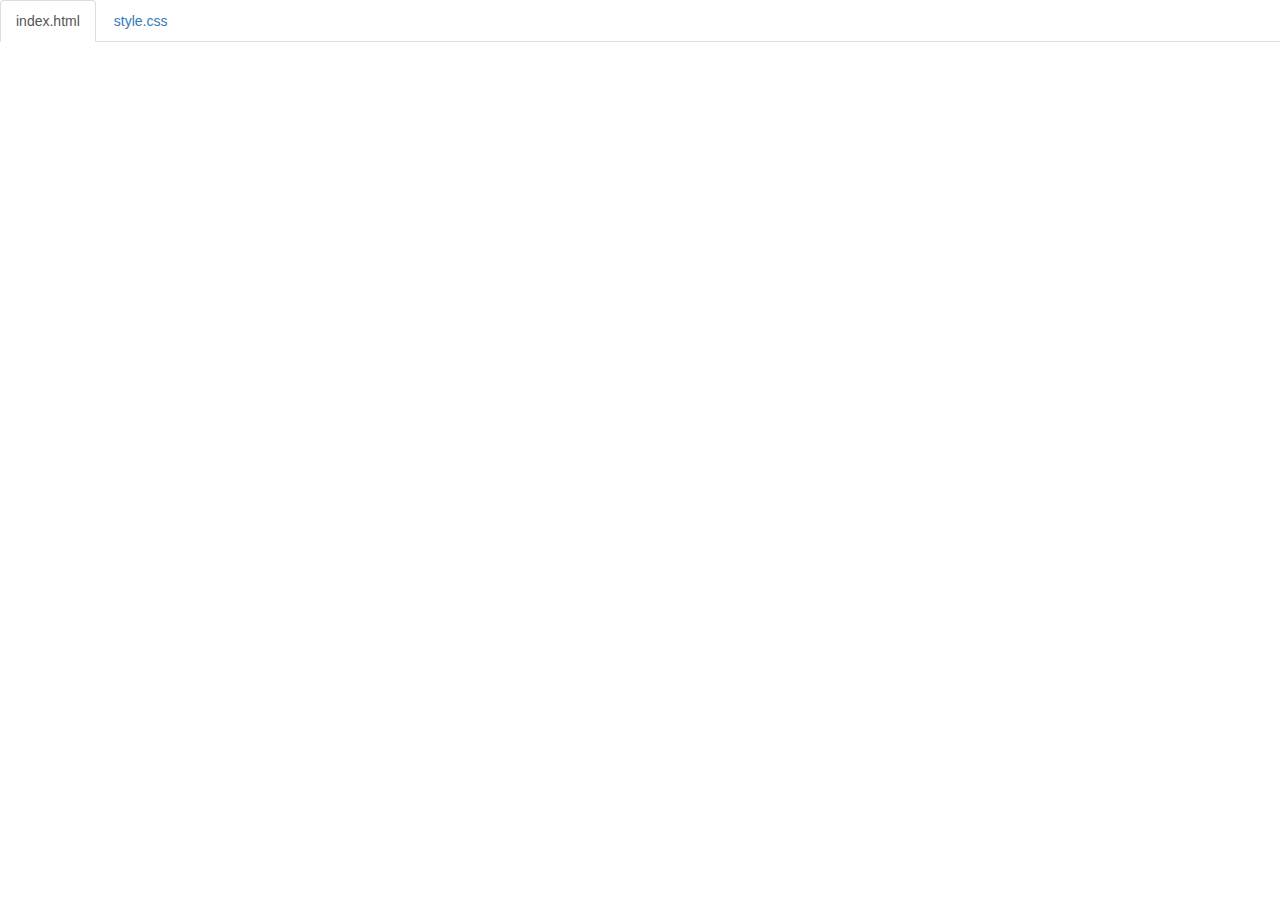
<file: code.html>
<!DOCTYPE html>
<html lang="en">

<head>
    <title>Code</title>
    <meta charset="utf-8">
    <meta name="viewport" content="width=device-width, initial-scale=1">
    <link rel="stylesheet" href="https://maxcdn.bootstrapcdn.com/bootstrap/3.3.6/css/bootstrap.min.css">
    <script src="https://ajax.googleapis.com/ajax/libs/jquery/1.12.0/jquery.min.js"></script>
    <script src="https://maxcdn.bootstrapcdn.com/bootstrap/3.3.6/js/bootstrap.min.js"></script>
    <style>
        body {
            padding-top: 50px;
        }
        .navbar-fixed-top {
            background-color: white;
        }
    </style>
</head>

<body>

<!--
The section below puts tabs at the top of the page.
As long as your files are index.html and style.css,
you don't need to change anything below.

If you have any other files, make sure you follow the structure below.
-->

    <div class="container-fluid">
        <ul class="nav nav-tabs navbar-fixed-top">
            <li class="active"><a href="#index">index.html</a></li>
            <li><a href="#style">style.css</a></li>
        </ul>

<!-- 
URL structure:
https://gist-it.appspot.com/github/OWNERSUSERNAME/REPONAME/raw/master/FILEPATH?footer=0

DIRECTIONS:
1. Copy the URL above
2. Paste it both places where you see URL below, i.e. script src="URL"
3. Replace the CAPITALIZED info with your info.

EXAMPLE: 
https://gist-it.appspot.com/github/bmuellerhstat/website-portfolio-example/raw/master/index.html?footer=0
-->
        <div class="tab-content">
            <div id="index" class="tab-pane fade in active">
                <script src="https://gist-it.appspot.com/github/xiurongy3506/css3-project/raw/master/index.html?footer=0"></script>
            </div>
            <div id="style" class="tab-pane fade">
                <script src="https://gist-it.appspot.com/github/xiurongy3506/css3-project/raw/master/style.css?footer=0"></script>
            </div>
        </div>
    </div>

    <script>
        $(document).ready(function() {
            $(".nav-tabs a").click(function() {
                $(this).tab('show');
            });
            $('.nav-tabs a').on('shown.bs.tab', function(event) {
                var x = $(event.target).text(); // active tab
                var y = $(event.relatedTarget).text(); // previous tab
                $(".act span").text(x);
                $(".prev span").text(y);
            });
            
            // custom code font-size (feel free to change this)
            $('pre').css('font-size','16px');
        });
    </script>

</body>

</html>
</file>
